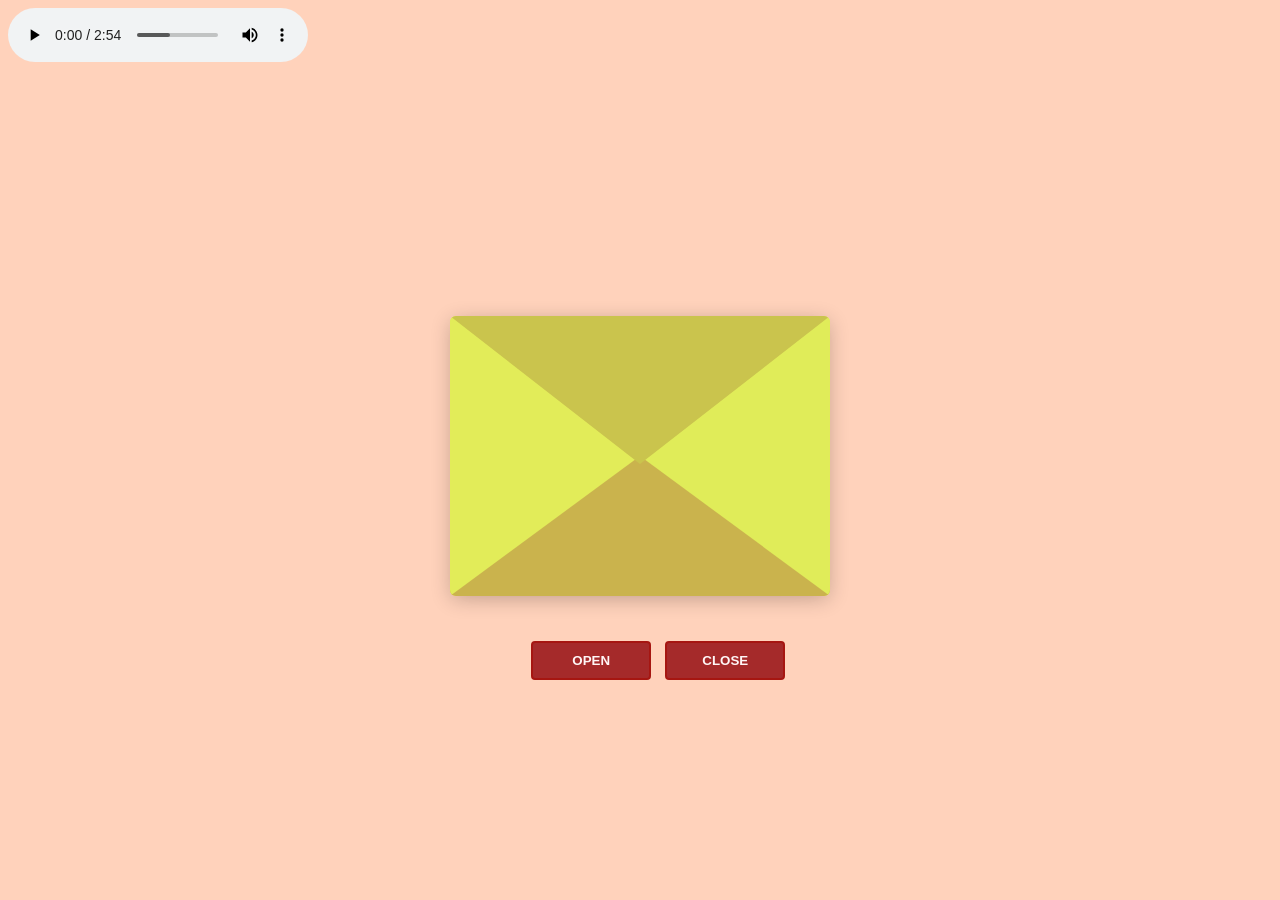
<file: index.html>
<!DOCTYPE html>
<html lang="en">
<head>
    <meta charset="UTF-8">
    <meta name="viewport" content="width=device-width, initial-scale=1.0">
    <title>I love you</title>
    <link rel="stylesheet" href="letter.css" />
    <script src="https://cdnjs.cloudflare.com/ajax/libs/jquery/3.5.1/jquery.min.js"></script>
    <script src="letter.js"></script>
</head>

<body>
    <audio  controls src = "Her's Love on the Line (Call Now) Synth Cover.mp3"></audio>
        <div id = "envelope">
            <div class="flap"></div>
            <div class="pocket"></div>
            <div class="letter">
                <div class="words line1">Dear my most perfect Lover,</div>
                <div class="words line2">Happy 4 months my love! It is so amazing to have someone as lovely as you by my side.</div>
                <div class="words line3">You are my favorite person in this entire world.</div>
                <div class="words line4">I hope you have a good trip out east and that you have a wonderful time at your cousin's wedding! I am excited to see that dance video :)).</div>
                <div class="words line5">I love you so much <3 </div>
                <div class="words line6">-Kylah</div>
            </div>
        </div>


    <div class="reset">
        <button id="open">open</button>
        <button id="close">close</button>
    </div>


</body>
</html>
</file>
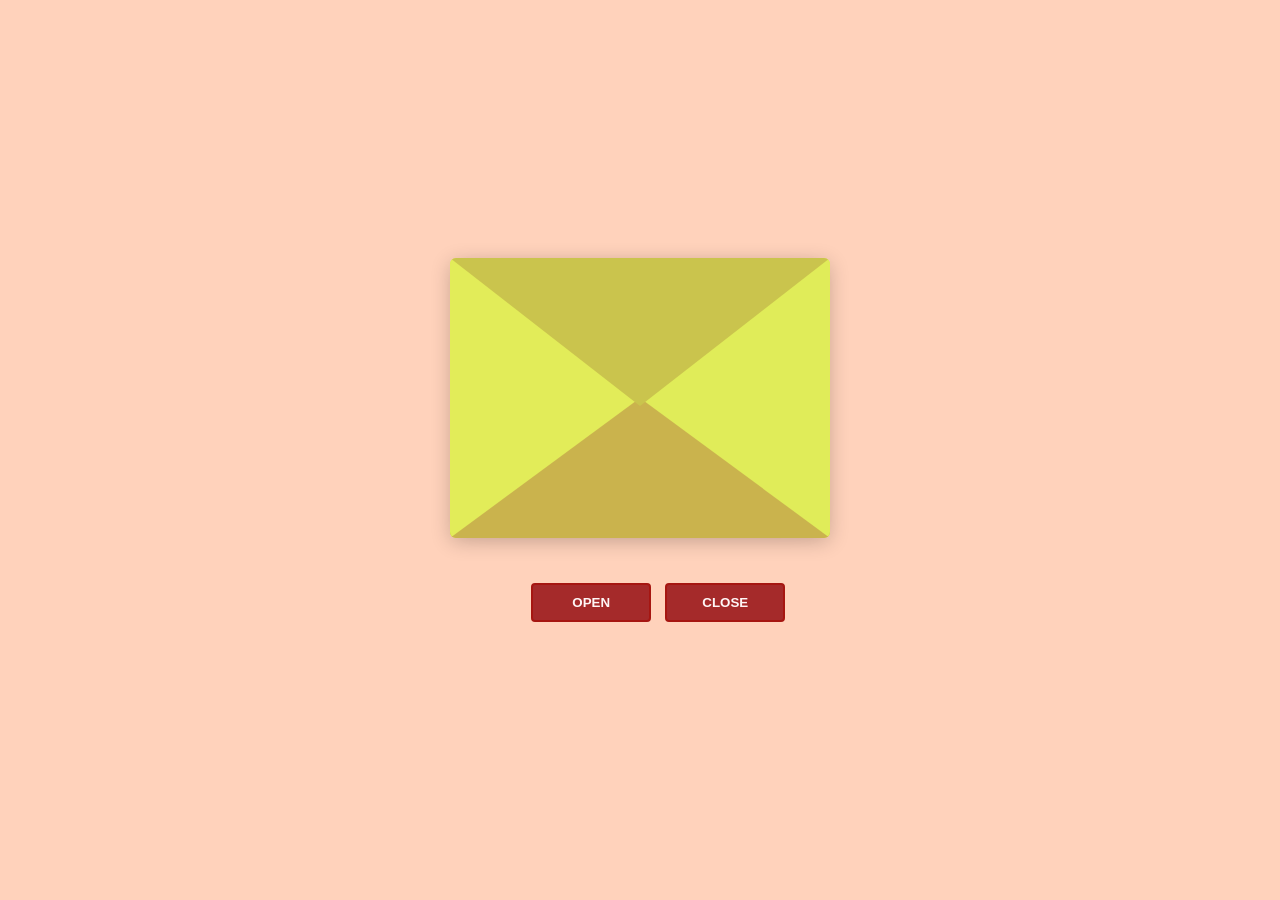
<file: letter.html>
<!DOCTYPE html>
<html lang="en">
<head>
    <meta charset="UTF-8">
    <meta name="viewport" content="width=device-width, initial-scale=1.0">
    <title>I love you</title>
    <link rel="stylesheet" href="letter.css" />
    <script src="https://cdnjs.cloudflare.com/ajax/libs/jquery/3.5.1/jquery.min.js"></script>
    <script src="letter.js"></script>
</head>

<body>

    <div class = "envelope-wrapper">
        <div id = "envelope" class = "close">
            <div class="flap"></div>
            <div class="pocket"></div>
            <div class="letter">
                <div class="words line1">hi</div>
                <div class="words line2">hi</div>
                <div class="words line3">hi</div>
                <div class="words line4">hi</div>
            </div>
            <div class="hearts">
                <div class="one"></div>
                <div class="two"></div>
                <div class="three"></div>
                <div class="four"></div>
                <div class="five"></div>
            </div>
        </div>
    </div>
    <div class="reset">
        <button id="open">open</button>
        <button id="close">close</button>
    </div>
    <div class="shadow"></div>

</body>
</html>
</file>
<file: letter.css>
body{
    background-color: rgb(255, 210, 187);
    overflow: hidden;
}



#envelope{
    position: relative;
    background-color:#e2ec59;
    width: 380px;
    height: 280px;
    border-radius: 6px;
    margin-left: auto;
    margin-right: auto;
    top: 250px;
    box-shadow: 0 4px 20px rgba(0, 0, 0, 0.2);
}

.flap{
    position: absolute;
    width: 0;
    height: 0;
    z-index: 4;
    border-left: 190px solid transparent;
    border-right: 190px solid transparent;
    border-bottom: 132px solid transparent;
    border-top: 148px solid #cac44d;
    border-radius: 6px;
    transform-origin: top;
}

.pocket{
    position: absolute;
    width: 0;
    height: 0;
    z-index: 3;
    border-left: 190px solid #e2ec59; 
    border-right: 190px solid#e0ec59;
    border-bottom: 140px solid #cab34d;
    border-top: 140px solid transparent;
    border-radius: 6px;
}


.letter{
    position: relative;
    background-color: rgb(232, 200, 130);
    width: 90%;
    height: 90%;
    margin-left: auto;
    margin-right: auto;
    border-radius: 6px;
    top: 5%;
    box-shadow: 0 2px 26px rgba(0, 0, 0, 0.12);
}


.words {
  position: absolute;
  left: 2%;
}

.words.line1 {
  top: 10%;
}

.words.line2 {
  top: 20%;
  text-align: center;
}

.words.line3 {
  top: 35%;
  text-align: center;
}

.words.line4 {
  top: 45%;
  text-align: center;
}

.words.line5 {
  top: 75%;
  text-align: center;
  left: 30%;
}

.words.line6 {
  top: 80%;
  text-align: center;
  left: 6%;
}

.open .flap {
  transform: rotateX(180deg);
  transition: transform 0.4s ease, z-index 0.6s;
  z-index: 1;
}

.close .flap {
  transform: rotateX(0deg);
  transition: transform 0.4s 0.6s ease, z-index 1s;
  z-index: 5;
}

.close .letter {
  transform: translateY(0px);
  transition: transform 0.4s ease, z-index 1s;
  z-index: 1;
}

.open .letter {
  transform: translateY(-200px);
  transition: transform 0.4s 0.6s ease, z-index 0.6s;
  z-index: 2;
}



.reset{
  position: relative;
  top: 290px;
  left: 41%;
}

.reset button {
  font-weight: 800;
  background-color: brown;
  border: solid 2px #a61611;
  border-radius: 4px;
  color: #fff6f6;
  text-transform: uppercase;
  margin: 5px;
  padding: 10px;
  width: 120px;

}

.reset button:hover {
  background-color: #d9534f;
  color: #fff;
}
</file>
